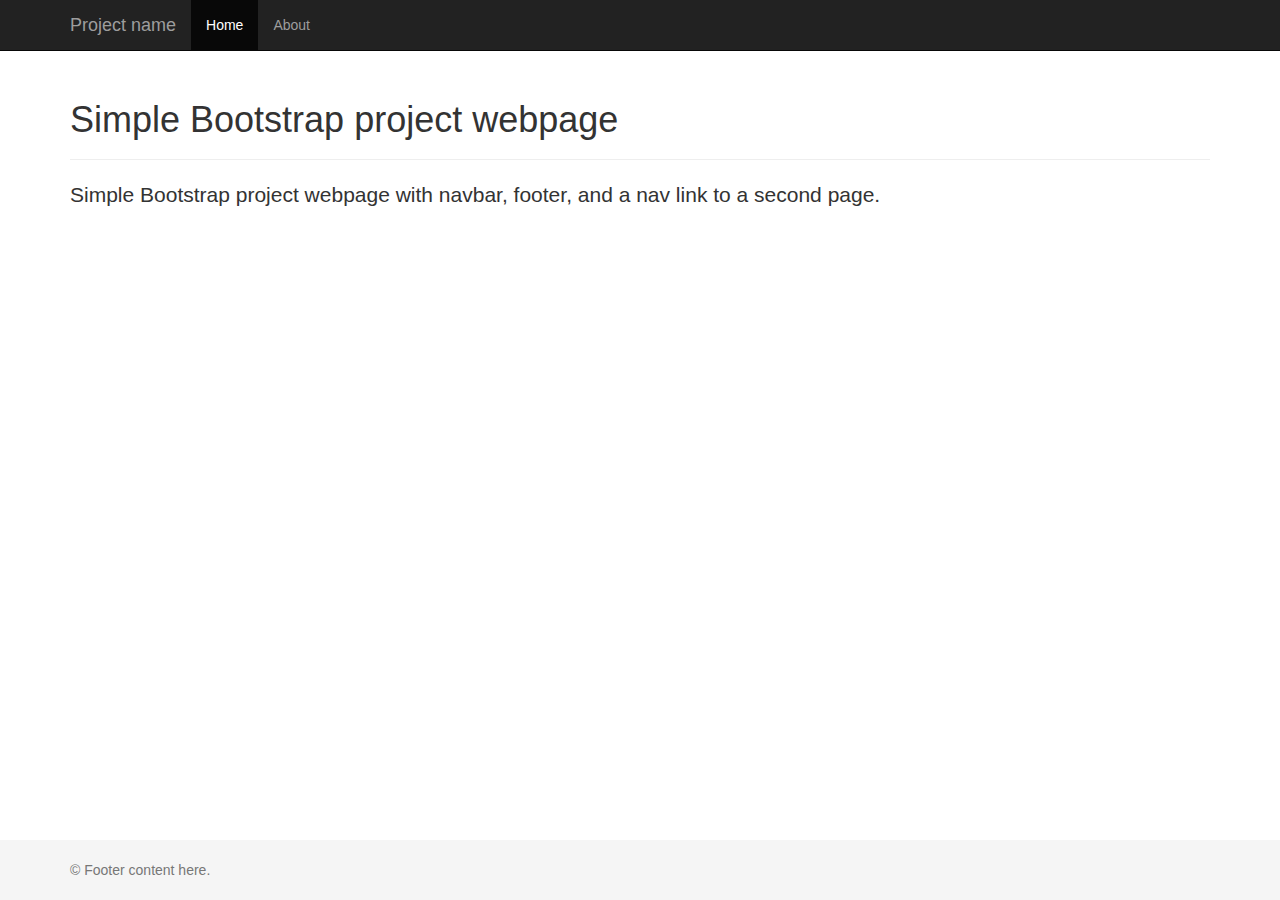
<file: index.html>
<html>
    <head>
        <meta http-equiv="Content-Type" content="text/html; charset=UTF-8">
        <meta http-equiv="X-UA-Compatible" content="IE=edge">
        <meta name="viewport" content="width=device-width, initial-scale=1">
        <meta name="description" content="">
        <meta name="author" content="">
        <link rel="icon" href="">

        <title>Home</title>

        <!-- Latest compiled and minified CSS -->
        <link rel="stylesheet" href="https://maxcdn.bootstrapcdn.com/bootstrap/3.3.7/css/bootstrap.min.css">
        <link rel="stylesheet" type="text/css" href="style.css">
    </head>
    <body>
        <!-- Navbar -->
        <!-- Remove navbar-inverse to change styling from black to white -->
        <nav class="navbar navbar-inverse navbar-default navbar-fixed-top">
            <div class="container">
                <div class="navbar-header">
                    <button type="button" class="navbar-toggle collapsed" data-toggle="collapse" data-target="#navbar" aria-expanded="false" aria-controls="navbar">
                        <span class="sr-only">Toggle navigation</span>
                        <span class="icon-bar"></span>
                        <span class="icon-bar"></span>
                        <span class="icon-bar"></span>
                    </button>
                    <a class="navbar-brand" href="index.html">Project name</a>
                </div>
                <div id="navbar" class="collapse navbar-collapse">
                    <ul class="nav navbar-nav">
                        <li class="active"><a href="index.html">Home</a></li>
                        <li><a href="about.html">About</a></li>
                    </ul>
                </div>
            </div>
        </nav>

        <!-- Page content -->
        <div class="container">
            <div class="page-header">
                <h1>Simple Bootstrap project webpage</h1>
            </div>
            <p class="lead">Simple Bootstrap project webpage with navbar, footer, and a nav link to a second page.</p>
        </div>

        <!-- Footer -->
        <footer class="footer">
            <div class="container">
                <p class="text-muted">&copy; Footer content here.</p>
            </div>
        </footer>

        <!-- Bootstrap core JavaScript
        ================================================== -->
        <!-- Placed at the end of the document so the pages load faster -->
        <script src="https://ajax.googleapis.com/ajax/libs/jquery/3.1.1/jquery.min.js"></script>
        <!-- Latest compiled and minified JavaScript -->
        <script src="https://maxcdn.bootstrapcdn.com/bootstrap/3.3.7/js/bootstrap.min.js"></script>
    
    </body>
</html>
</file>
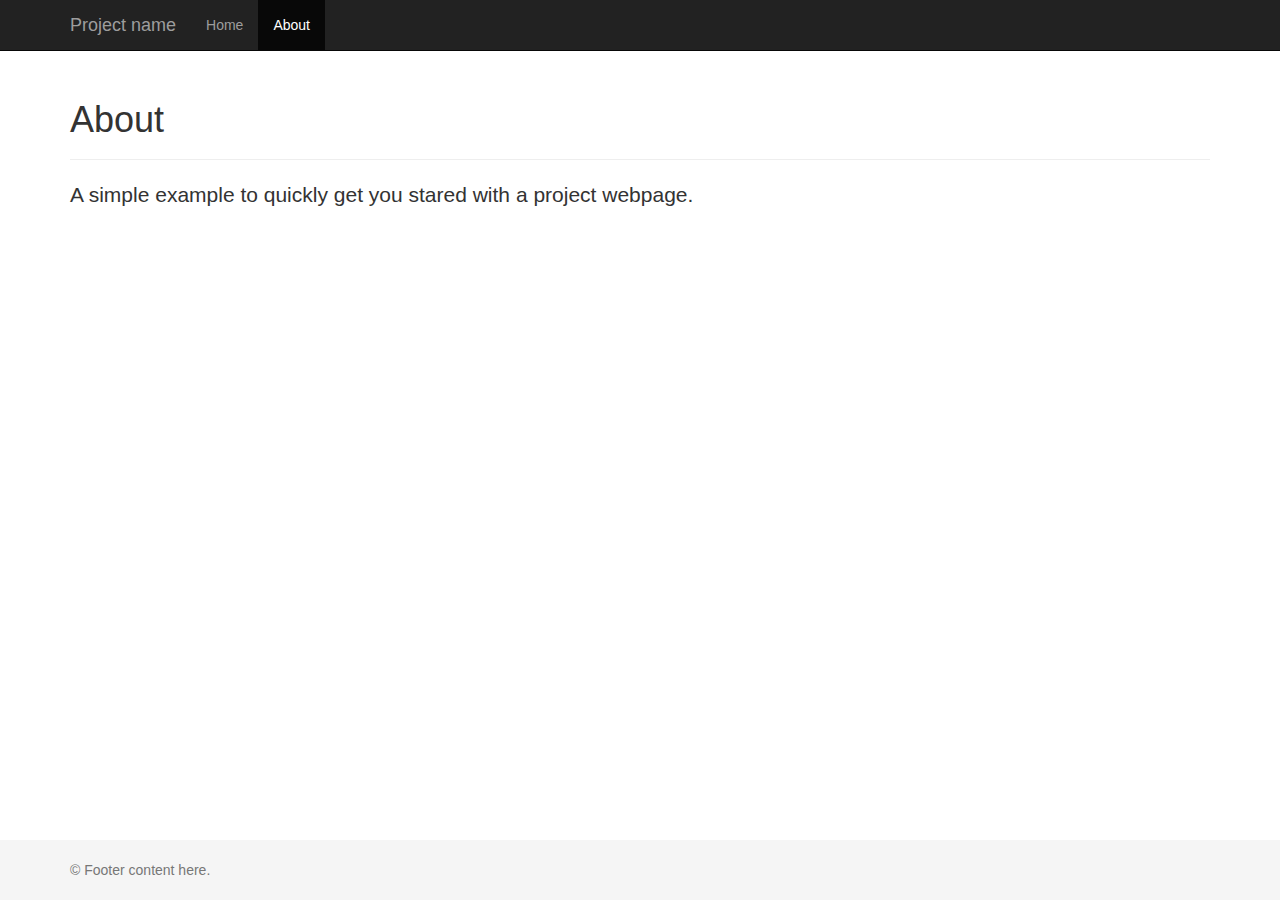
<file: about.html>
<html>
    <head>
        <meta http-equiv="Content-Type" content="text/html; charset=UTF-8">
        <meta http-equiv="X-UA-Compatible" content="IE=edge">
        <meta name="viewport" content="width=device-width, initial-scale=1">
        <meta name="description" content="">
        <meta name="author" content="">
        <link rel="icon" href="">

        <title>About</title>

        <!-- Latest compiled and minified CSS -->
        <link rel="stylesheet" href="https://maxcdn.bootstrapcdn.com/bootstrap/3.3.7/css/bootstrap.min.css">
        <link rel="stylesheet" type="text/css" href="style.css">
    </head>
    <body>
        <!-- Navbar -->
        <!-- Remove navbar-inverse to change styling from black to white -->
        <nav class="navbar navbar-inverse navbar-default navbar-fixed-top">
            <div class="container">
                <div class="navbar-header">
                    <button type="button" class="navbar-toggle collapsed" data-toggle="collapse" data-target="#navbar" aria-expanded="false" aria-controls="navbar">
                        <span class="sr-only">Toggle navigation</span>
                        <span class="icon-bar"></span>
                        <span class="icon-bar"></span>
                        <span class="icon-bar"></span>
                    </button>
                    <a class="navbar-brand" href="index.html">Project name</a>
                </div>
                <div id="navbar" class="collapse navbar-collapse">
                    <ul class="nav navbar-nav">
                        <li><a href="index.html">Home</a></li>
                        <li class="active"><a href="about.html">About</a></li>
                    </ul>
                </div>
            </div>
        </nav>

        <!-- Page content -->
        <div class="container">
            <div class="page-header">
                <h1>About</h1>
            </div>
            <p class="lead">A simple example to quickly get you stared with a project webpage.</p>
        </div>

        <!-- Footer -->
        <footer class="footer">
            <div class="container">
                <p class="text-muted">&copy; Footer content here.</p>
            </div>
        </footer>

        <!-- Bootstrap core JavaScript
        ================================================== -->
        <!-- Placed at the end of the document so the pages load faster -->
        <script src="https://ajax.googleapis.com/ajax/libs/jquery/3.1.1/jquery.min.js"></script>
        <!-- Latest compiled and minified JavaScript -->
        <script src="https://maxcdn.bootstrapcdn.com/bootstrap/3.3.7/js/bootstrap.min.js"></script>
    
    </body>
</html>
</file>
<file: style.css>
html {
    position: relative;
    min-height: 100%;
}
body {
    /* Margin bottom should equal footer height */
    margin-bottom: 60px;
}
.footer {
    position: absolute;
    bottom: 0;
    width: 100%;
    /* Set the fixed height of the footer here and update margin-bottom for body*/
    height: 60px;
    /* Set the footer background-color to #222222 if you want to use same color as the navbar-inverse */
    background-color: #f5f5f5;
}

body > .container {
    padding: 60px 15px 0;
}
.container .text-muted {
    margin: 20px 0;
}

.footer > .container {
    padding-right: 15px;
    padding-left: 15px;
}
</file>
